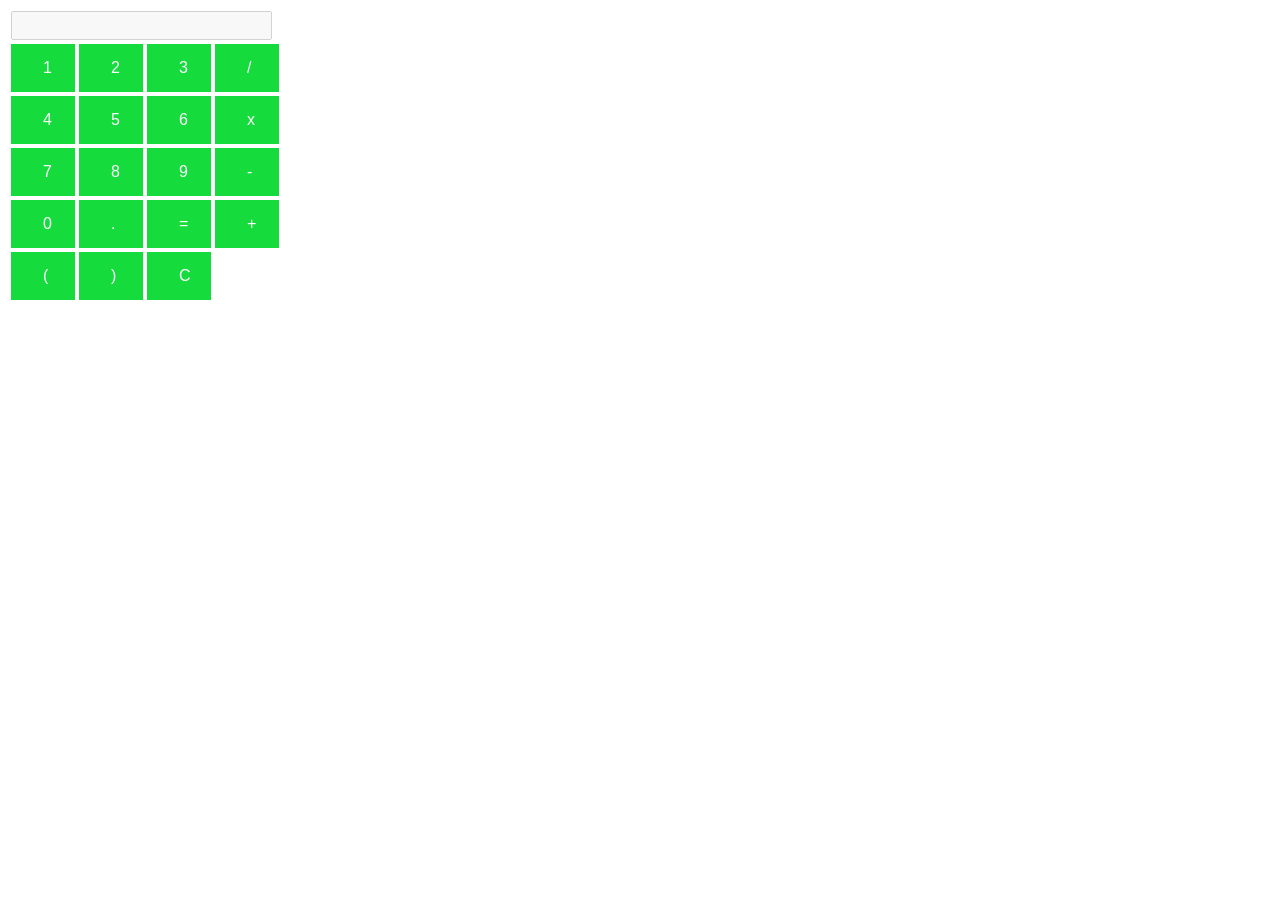
<file: src/main/resources/static/index.html>
<!DOCTYPE HTML>
<html>
<head>
    <title>Simple Calculator</title>
    <meta http-equiv="Content-Type" content="text/html; charset=UTF-8" />
    <script type="text/javascript" src="index.js"></script>
    <script src="https://ajax.googleapis.com/ajax/libs/jquery/3.4.0/jquery.min.js"></script>
    <link rel="stylesheet" href="main.css">
</head>
<body>
<form name="calculator">
    <table>
        <tr>
            <td colspan="4">
                <input type="text" class="result" id="expression" disabled>
            </td>
        </tr>
        <tr>
            <td><input type="button" class="buttonStyle" value="1" onclick="calculator.expression.value += '1'"></td>
            <td><input type="button" class="buttonStyle" value="2" onclick="calculator.expression.value += '2'"></td>
            <td><input type="button" class="buttonStyle" value="3" onclick="calculator.expression.value += '3'"></td>
            <td><input type="button" class="buttonStyle" value="/" onclick="calculator.expression.value += '/'"></td>
        </tr>
        <tr>
            <td><input type="button" class="buttonStyle" value="4" onclick="calculator.expression.value += '4'"></td>
            <td><input type="button" class="buttonStyle" value="5" onclick="calculator.expression.value += '5'"></td>
            <td><input type="button" class="buttonStyle" value="6" onclick="calculator.expression.value += '6'"></td>
            <td><input type="button" class="buttonStyle" value="x" onclick="calculator.expression.value += 'x'"></td>
        </tr>
        <tr>
            <td><input type="button" class="buttonStyle" value="7" onclick="calculator.expression.value += '7'"></td>
            <td><input type="button" class="buttonStyle" value="8" onclick="calculator.expression.value += '8'"></td>
            <td><input type="button" class="buttonStyle" value="9" onclick="calculator.expression.value += '9'"></td>
            <td><input type="button" class="buttonStyle" value="-" onclick="calculator.expression.value += '-'"></td>
        </tr>
        <tr>
            <td><input type="button" class="buttonStyle" value="0" onclick="calculator.expression.value += '0'"></td>
            <td><input type="button" class="buttonStyle" value="." onclick="calculator.expression.value += '.'"></td>
            <td><input type="button" class="buttonStyle" value="=" onclick="return requestResults();"></td>
            <td><input type="button" class="buttonStyle" value="+" onclick="calculator.expression.value += '+'"></td>
        </tr>
        <tr>
            <td><input type="button" class="buttonStyle" value="(" onclick="calculator.expression.value += '('"></td>
            <td><input type="button" class="buttonStyle" value=")" onclick="calculator.expression.value += ')'"></td>
            <td><input type="button" class="buttonStyle" value="C" onclick="calculator.expression.value = ''"></td>
        </tr>
    </table>
</form>
</body>
</head>
</html>
</file>
<file: src/main/resources/static/main.css>
.buttonStyle {
    background-color: #15db3d; /* Green */
    border: none;
    color: white;
    padding: 15px 32px;
    text-align: center;
    text-decoration: none;
    display: inline-block;
    font-size: 16px;
    width: 24px;
}

.result {
    font-size: 20px;
}
</file>
